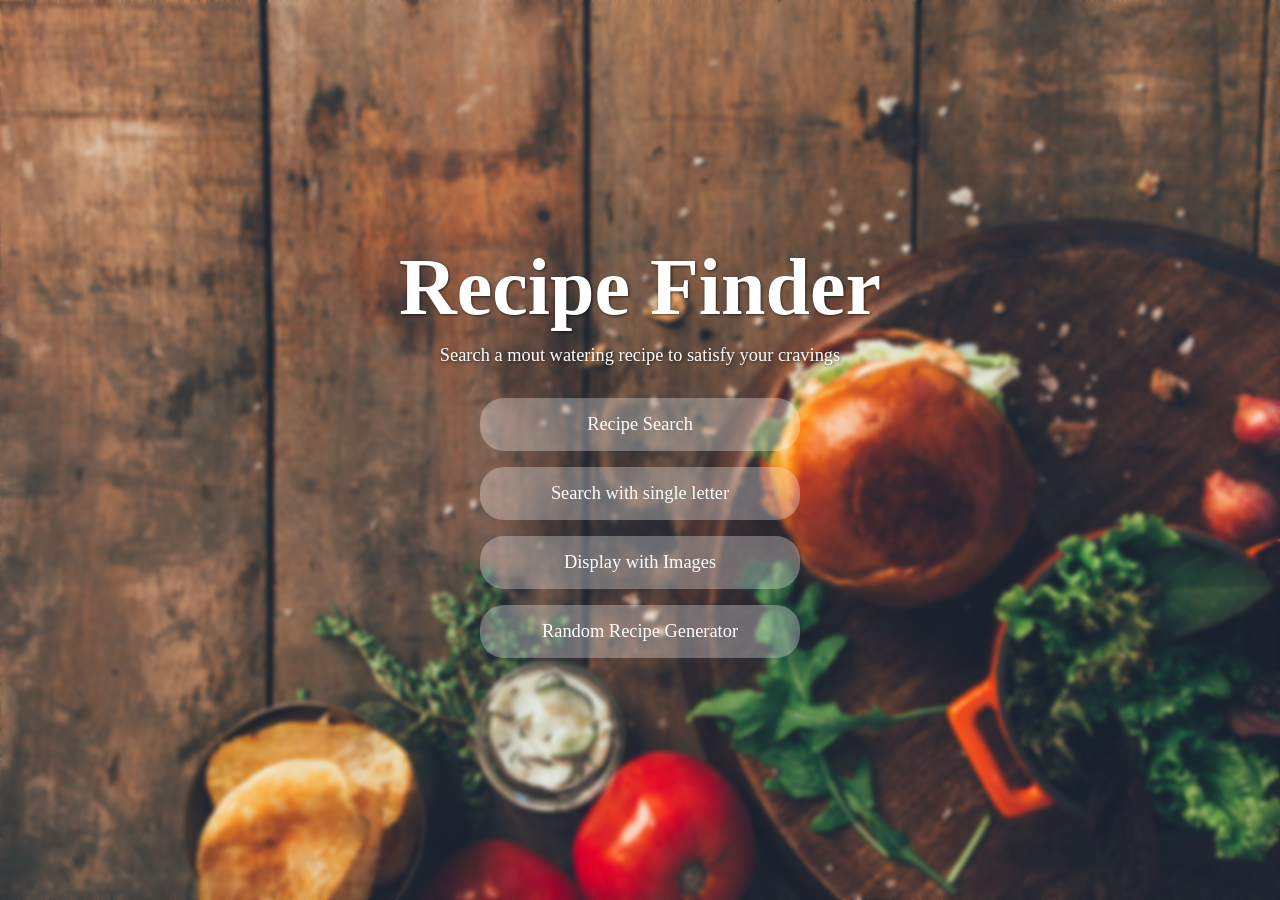
<file: index.html>
<!DOCTYPE html>
<html lang="en">
<head>
    <meta charset="UTF-8">
    <meta name="viewport" content="width=device-width, initial-scale=1.0">
    <title>Recipe Finder</title>
    <link rel="preload" href="Background.jpg" as="image">
    <link rel="stylesheet" href="style.css">
</head>
<body>
    <div class="container">
        <h2>Recipe Finder</h2>
        <p>Search a mout watering recipe to satisfy your cravings</p>
        <div class="btns">
            <button id="b1"><a href="search.html">Recipe Search</a></button>
            <button id="b1"><a href="single.html">Search with single letter</a></button>
            <button id="b2"><a href="display.html">Display with Images</a></button>
            <button id="b4"><a href="random.html">Random Recipe Generator</a></button>
        </div>
    </div>
</body>
</html>
</file>
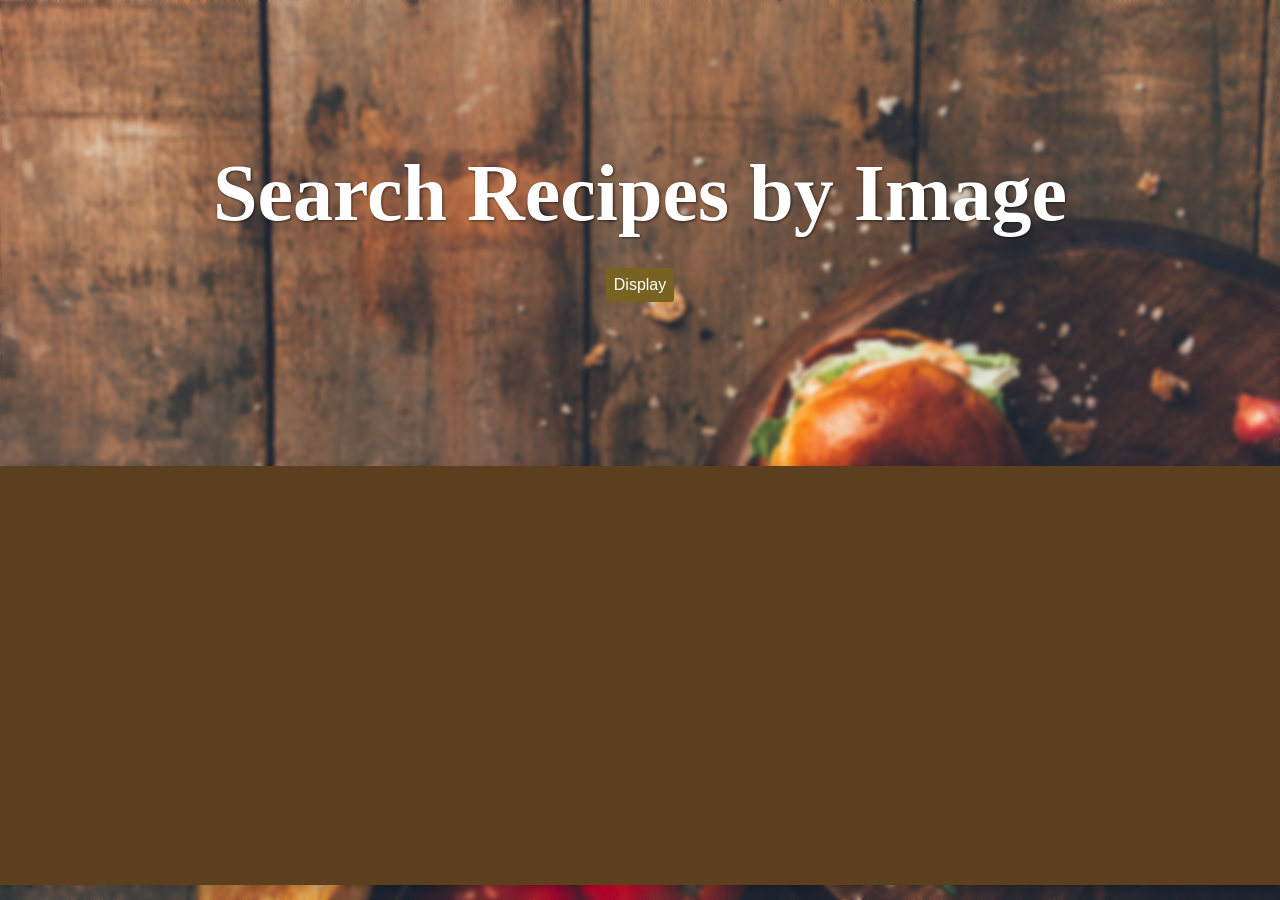
<file: display.html>
<!DOCTYPE html>
<html lang="en">
<head>
    <meta charset="UTF-8">
    <meta name="viewport" content="width=device-width, initial-scale=1.0">
    <title>Document</title>
    <link rel="preload" href="Background.jpg" as="image">
    <link rel="stylesheet" href="style.css">
</head>
<body>
    <div class="container2">
        <h2>Search Recipes by Image</h2><br>
        <button id="searchBtn">Display</button>
    </div>
    <div class="card1"></div>
    <script src="display.js"></script>
</body>
</html>
</file>
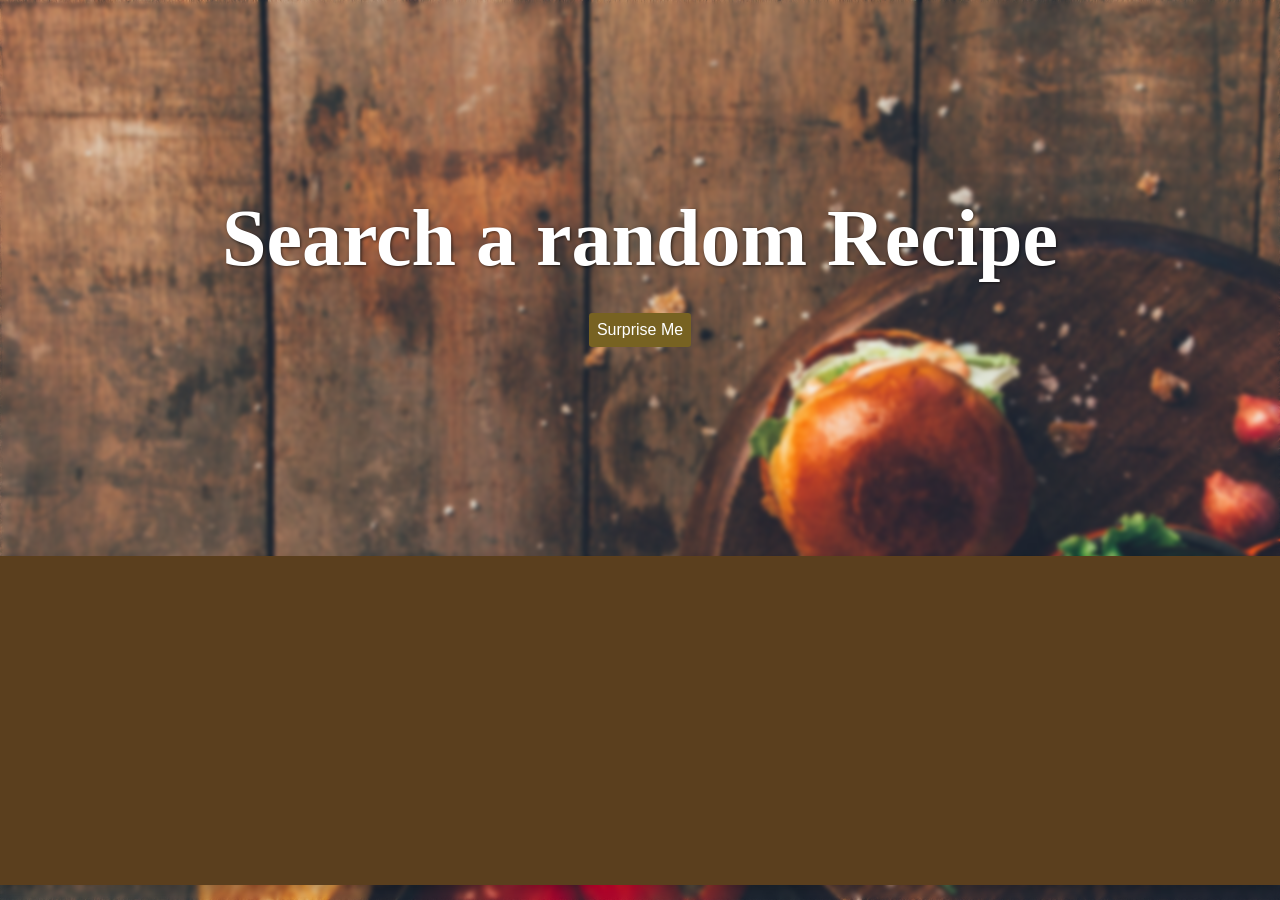
<file: random.html>
<!DOCTYPE html>
<html lang="en">
<head>
    <meta charset="UTF-8">
    <meta name="viewport" content="width=device-width, initial-scale=1.0">
    <title>Document</title>
    <link rel="preload" href="Background.jpg" as="image">
    <link rel="stylesheet" href="style.css">
</head>
<body>
    <div class="container3">
        <h2>Search a random Recipe</h2><br>
        <button id="searchBtn">Surprise Me</button>
    </div>
    <div class="card2"></div>
    <script src="random.js"></script>
</body>
</html>
</file>
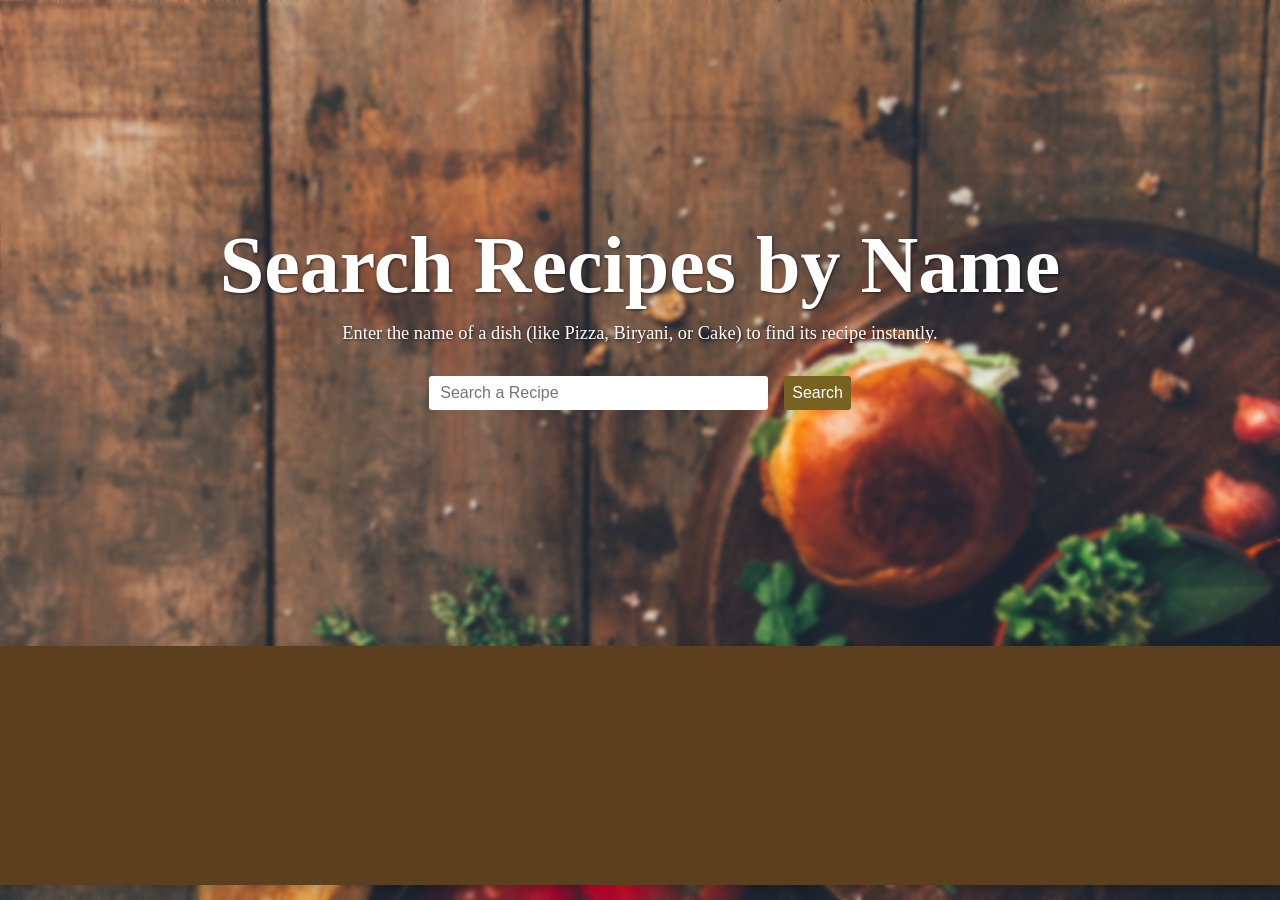
<file: search.html>
<!DOCTYPE html>
<html lang="en">
<head>
    <meta charset="UTF-8">
    <meta name="viewport" content="width=device-width, initial-scale=1.0">
    <title>Document</title>
    <link rel="preload" href="Background.jpg" as="image">
    <link rel="stylesheet" href="style.css">
</head>
<body>
    <div class="container1">
        <h2>Search Recipes by Name</h2>
        <p>Enter the name of a dish (like Pizza, Biryani, or Cake) to find its recipe instantly.</p>
        <div class="input">
            <input type='text' id='searchBox' placeholder='Search a Recipe'>
            <button id="searchBtn">Search</button>
        </div>
    </div>
    <div class="card"></div>
    <script src="search.js"></script>
</body>
</html>
</file>
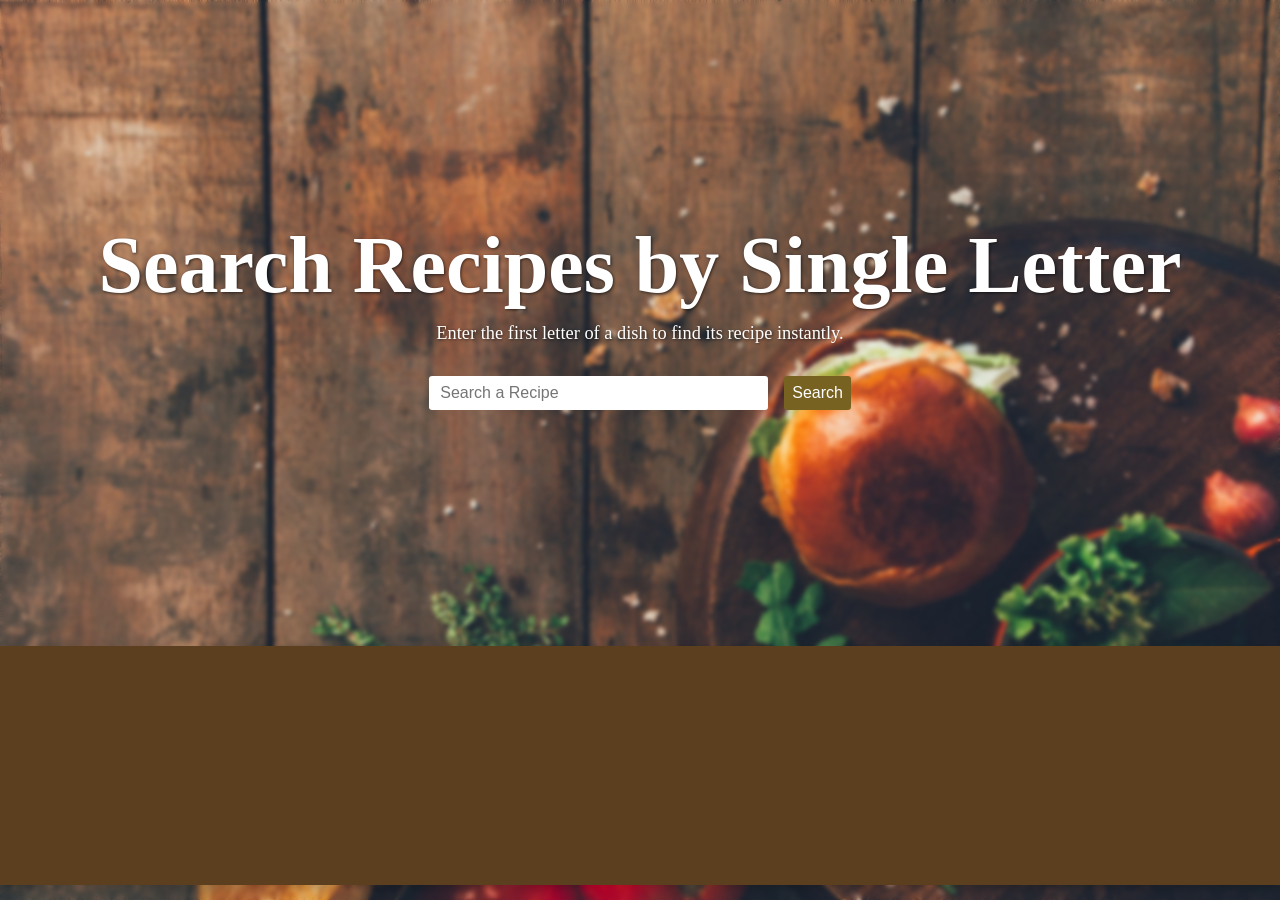
<file: single.html>
<!DOCTYPE html>
<html lang="en">
<head>
    <meta charset="UTF-8">
    <meta name="viewport" content="width=device-width, initial-scale=1.0">
    <title>Document</title>
    <link rel="preload" href="Background.jpg" as="image">
    <link rel="stylesheet" href="style.css">
</head>
<body>
    <div class="container1">
        <h2>Search Recipes by Single Letter</h2>
        <p>Enter the first letter of a dish to find its recipe instantly.</p>
        <div class="input">
            <input type='text' id='searchBox' placeholder='Search a Recipe'>
            <button id="searchBtn">Search</button>
        </div>
    </div>
    <div class="card"></div>
    <script src="single.js"></script>
</body>
</html>
</file>
<file: style.css>
*{
    margin: 0;
    padding: 0;
}

body {
  background-image: url(Background.jpg);
  background-size: cover;
  background-position: center;
  background-repeat: no-repeat;
  height: 100vh;
  font-family: 'Times New Roman', Times, serif;
  backdrop-filter: blur(2px);
}

.container{
    display: flex;
    flex-direction: column;
    justify-content: center;
    align-items: center;
    align-content: center;
    height: 100vh;
    color: #fff;
    text-shadow: 1px 1px 3px rgba(0, 0, 0, 0.6);
    animation: fadeIn 1.5s ease-in-out;
}

.container1 {
  display: flex;
  flex-direction: column;
  justify-content: center;
  align-items: center;
  height: 70vh; 
  color: #fff;
  text-shadow: 1px 1px 3px rgba(0, 0, 0, 0.6);
  animation: fadeIn 1.5s ease-in-out;
}

.container2 {
  display: flex;
  flex-direction: column;
  justify-content: center;
  align-items: center;
  height: 50vh; 
  color: #fff;
  text-shadow: 1px 1px 3px rgba(0, 0, 0, 0.6);
  animation: fadeIn 1.5s ease-in-out;
}

.container3 {
  display: flex;
  flex-direction: column;
  justify-content: center;
  align-items: center;
  height: 60vh; 
  color: #fff;
  text-shadow: 1px 1px 3px rgba(0, 0, 0, 0.6);
  animation: fadeIn 1.5s ease-in-out;
}

/* ------------------------------------------------------------------- */
h2{
    padding-bottom: 0.7rem;
    font-size: 5rem;
    color: white;
}

p{
    padding-bottom: 2rem;
    font-size: 1.15rem;
    color: white;
}

.btns{
    display: flex;
    flex-direction: column;
    justify-content: center;
    align-items: center;
    align-content: center;
    gap: 1rem;
}

#b1, #b2, #b3, #b4{
    padding: 1rem;
    width: 20rem;
    border: none;
    border-radius: 1.5rem;
    font-family: 'Times New Roman', Times, serif;
    font-size: 1.15rem;
    background-color: rgba(255, 255, 255, 0.3);
    color: white;
    cursor: pointer;
}

#b1:hover, #b2:hover, #b3:hover, #b4:hover {
  background-color: #5b3f1e;
}

a{
    color: white;
    text-decoration: none;
}

.input{
    display: flex;
    justify-content: center;
    align-items: center;
    align-content: center;
    gap: 1rem;
}

#searchBox{
    padding: 0.5rem 0.5rem 0.5rem 0.7rem;
    width: 20rem;
    font-size: 1rem;
    border-radius: 0.2rem;
    border: none;
}

#searchBtn{
    background-color: #776222;
    padding: 0.5rem;
    border: none;
    border-radius: 0.2rem;
    font-size: 1rem;
    color: white;
}

#searchBtn:hover {
  background-color: #5b3f1e;
}
/* ------------------------------------------------------------------------------------- */
.card {
  margin: 1rem auto;
  padding-top: 1rem;
  padding-bottom: 1rem;
  padding-left: 2rem;
  padding-right: 2rem;
  display: grid;
  grid-template-columns: repeat(4, 1fr); 
  justify-content: center;
  gap: 3rem;
  text-align: center;
  justify-items: center;
  align-items: center;
  max-width: 1350px;
  min-height: 23vh;
  background-color: #5b3f1e;
  box-shadow: 0 4px 10px rgba(0, 0, 0, 0.2);
}

.meal {
  background-color: rgba(139, 137, 137, 0.365);
  border-radius: 12px;
  box-shadow: 0 4px 10px rgba(0, 0, 0, 0.2);
  padding: 1rem;
  text-align: center;
  transition: transform 0.3s ease;
  width: 100%;
  max-width: 300px;
  min-height: 300px;
}

.meal:hover {
  transform: translateY(-5px);
}

.meal img {
  width: 100%;
  height: auto;
  border-radius: 10px;
  margin-bottom: 0.5rem;
}

.viewBtn {
  padding: 0.5rem 1rem;
  border: none;
  border-radius: 0.5rem;
  background-color: #776222;
  color: white;
  font-size: 1rem;
  cursor: pointer;
  transition: background-color 0.3s ease;
}

.viewBtn:hover {
  background-color: #5b3f1e;
}
/* ------------------------------------------------------------ */
.card1 {
  margin: 1rem auto;
  padding-top: 1rem;
  padding-bottom: 1rem;
  padding-left: 2rem;
  padding-right: 2rem;
  display: grid;
  grid-template-columns: repeat(4, 1fr); 
  justify-content: center;
  gap: 3rem;
  text-align: center;
  justify-items: center;
  align-items: center;
  max-width: 1350px;
  min-height: 43vh;
  background-color: #5b3f1e;
  box-shadow: 0 4px 10px rgba(0, 0, 0, 0.2);
}

.meal1 {
  background-color: rgba(139, 137, 137, 0.365);
  border-radius: 12px;
  box-shadow: 0 4px 10px rgba(0, 0, 0, 0.2);
  padding: 1rem;
  text-align: center;
  transition: transform 0.3s ease;
  width: 100%;
  max-width: 300px;
}

.meal1:hover {
  transform: translateY(-5px);
}

.meal1 img {
  width: 100%;
  height: auto;
  border-radius: 10px;
  margin-bottom: 0.5rem;
}

/* ------------------------------------------------------------ */

.card2 {
  margin: 1rem auto;
  padding-top: 1rem;
  padding-bottom: 1rem;
  padding-left: 2rem;
  padding-right: 2rem;
  gap: 3rem;
  max-width: 1350px;
  min-height: 33vh;
  background-color: #5b3f1e;
  box-shadow: 0 4px 10px rgba(0, 0, 0, 0.2);
}

/* ------------------------------------------------------------ */
@media (max-width: 1200px) {
  .card {
    grid-template-columns: repeat(3, 1fr); 
  }
}

@media (max-width: 900px) {
  .card {
    grid-template-columns: repeat(2, 1fr);
  }
}

@media (max-width: 600px) {
  #searchBox {
    width: 70%; /* shrink input on mobile */
  }
  #searchBtn {
    padding: 0.5rem 0.8rem;
    font-size: 0.9rem;
  }
}

@media (max-width: 1200px) {
  h2 {
    font-size: 3.5rem; 
  }
  p {
    font-size: 1rem;
  }
  #searchBox {
    width: 18rem;
  }
}

@media (max-width: 900px) {
  h2 {
    font-size: 2.5rem;
  }
  p {
    font-size: 0.95rem;
  }
  #searchBox {
    width: 15rem;
  }
  #searchBtn {
    font-size: 0.9rem;
    padding: 0.4rem 0.7rem;
  }
}

@media (max-width: 600px) {
  h2 {
    font-size: 2rem;
    text-align: center;
  }
  p {
    font-size: 0.9rem;
    text-align: center;
  }
  .input {
    flex-direction: column; 
    gap: 0.5rem;
  }
  #searchBox {
    width: 100%;
  }
  #searchBtn {
    width: 100%;
    font-size: 0.85rem;
  }
  .card {
    grid-template-columns: 1fr;
}
}

@keyframes fadeIn {
  from { opacity: 0; transform: translateY(20px); }
  to { opacity: 1; transform: translateY(0); }
}
</file>
